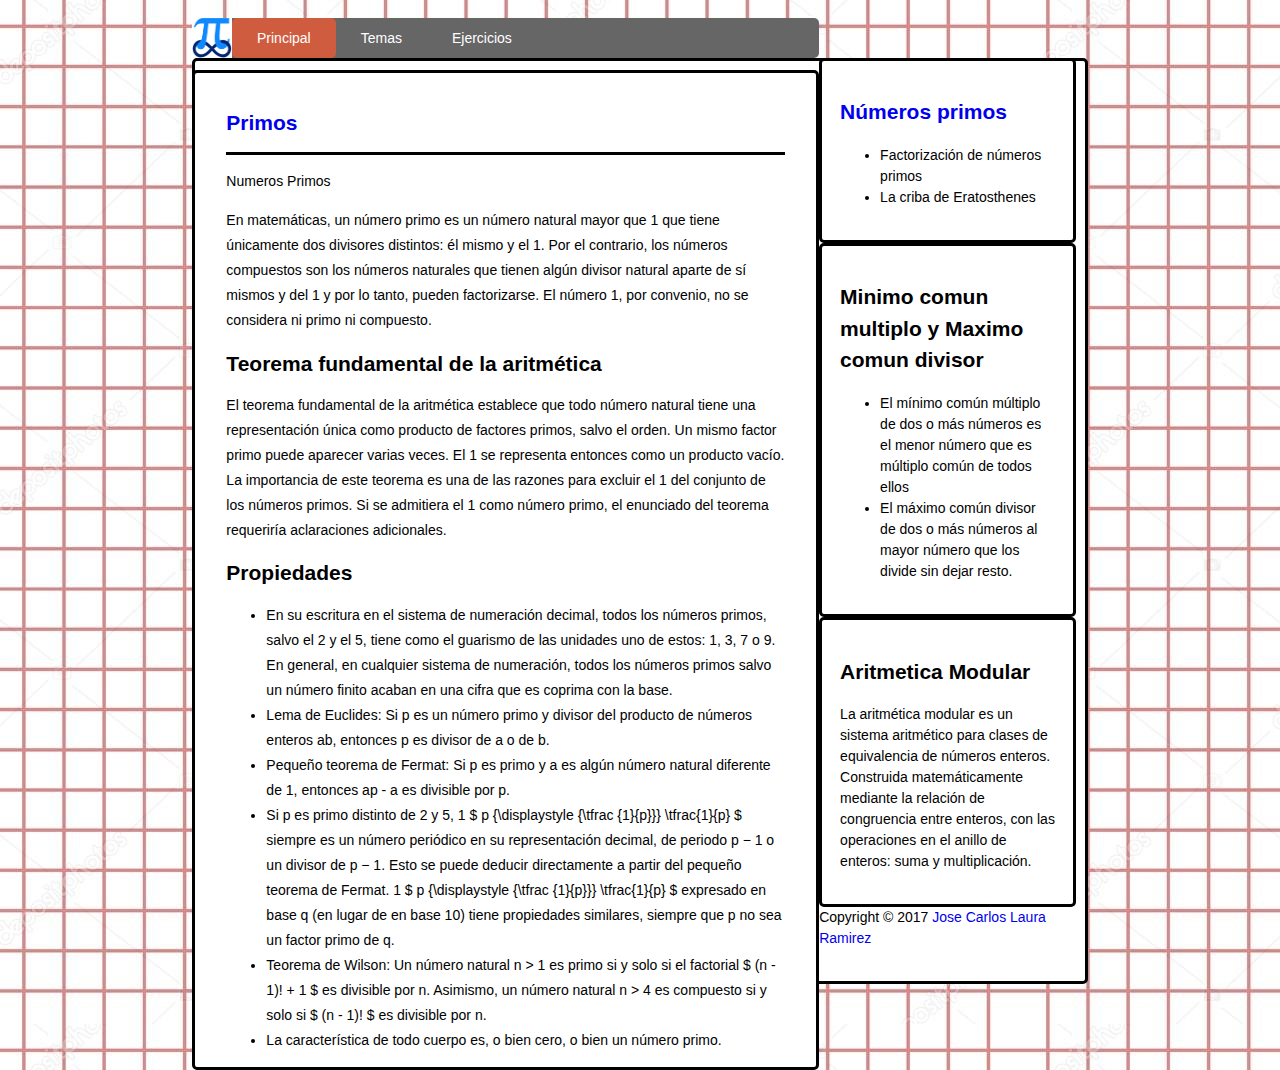
<file: primos.html>
<!DOCTYPE html>
<html lang="es">
<head>
    <meta charset="UTF-8">
    <meta http-equiv="X-UA-Compatible" content="IE=edge">
    <meta name="viewport" content="width=device-width, initial-scale=1">
    <title>Primos</title>
    <script type="text/x-mathjax-config">
    MathJax.Hub.Config({tex2jax: {inlineMath: [['$','$'], ['\\(','\\)']]}});
    </script>
    <script type="text/javascript"
    src="http://cdn.mathjax.org/mathjax/latest/MathJax.js?config=TeX-AMS-MML_HTMLorMML">
    </script>
    <link rel="stylesheet" href="estilos.css" type="text/css">
</head>
<body class="body">
    <header class="main-header">
        <a href="index.html"><img src="img/logo.jpg"></a>
        <nav>
            <ul>
                <li class="active">
                    <a href="index.html">Principal</a>
                </li>
                <li>
                    <a href="#temas">Temas</a>
                </li>
                <li>
                    <a href="#">Ejercicios</a>
                </li>
            </ul>
        </nav>
    </header>
    <div class="main-content">
        <div class="content">
            <article class="top-content">
                <header class="header-title">
                    <h2>
                        <a href="#primos" title="Primos">Primos</a>
                    </h2>
                </header>
                <footer>
                    <p class="post-info">
                        Numeros Primos
                    </p>
                </footer>
                <content>
                    <div>
                    En matemáticas, un número primo es un número natural mayor que 1
                    que tiene únicamente dos divisores distintos: él mismo y el 1.
                    Por el contrario, los números compuestos son los números naturales
                    que tienen algún divisor natural aparte de sí mismos y del 1 y por lo tanto, pueden factorizarse. El número 1, por convenio, no se considera ni primo ni compuesto.
                    </div>
                    <div>
                        <h2>Teorema fundamental de la aritmética</h2>

                        El teorema fundamental de la aritmética establece que todo número natural tiene una representación única como producto de factores primos, salvo el orden. Un mismo factor primo puede aparecer varias veces. El 1 se representa entonces como un producto vacío.

                        La importancia de este teorema es una de las razones para excluir el 1 del conjunto de los números primos. Si se admitiera el 1 como número primo, el enunciado del teorema requeriría aclaraciones adicionales.
                    </div>
                    <div>
                        <h2>Propiedades</h2>
                        <ul>
                            <li>En su escritura en el sistema de numeración decimal, todos los números primos, salvo el 2 y el 5, tiene como el guarismo de las unidades uno de estos: 1, 3, 7 o 9. En general, en cualquier sistema de numeración, todos los números primos salvo un número finito acaban en una cifra que es coprima con la base.</li>
                            <li>Lema de Euclides: Si p es un número primo y divisor del producto de números enteros ab, entonces p es divisor de a o de b.</li>
                            <li>Pequeño teorema de Fermat: Si p es primo y a es algún número natural diferente de 1, entonces ap - a es divisible por p.</li>
                            <li>Si p es primo distinto de 2 y 5, 1 
                                $ p {\displaystyle {\tfrac {1}{p}}} \tfrac{1}{p} $
                                siempre es un número periódico en su representación decimal, 
                                de periodo p − 1 o un divisor de p − 1. 
                                Esto se puede deducir directamente a partir del pequeño teorema de Fermat. 
                                1 $ p {\displaystyle {\tfrac {1}{p}}} \tfrac{1}{p} $ expresado en base q 
                                (en lugar de en base 10) tiene propiedades similares, siempre que p no sea un factor primo de q.</li>
                            <li>Teorema de Wilson: 
                                Un número natural n > 1 es primo si y solo si el factorial
                                $ (n - 1)! + 1 $ es divisible por n. 
                                Asimismo, un número natural n > 4 es compuesto si y solo si 
                                $ (n - 1)! $ es divisible por n.</li>
                            <li>La característica de todo cuerpo es, o bien cero, o bien un número primo.</li>
                        </ul>
                    </div>
                </content>
            </article>
        </div>
    </div>
    <aside class="top-sidebard">
        <article>
            <h2><a href="primos.html">Números primos</a></h2>
            <p>
                <ul>
                    <li>Factorización de números primos</li>
                    <li>La criba de Eratosthenes</li>
                </ul>
            </p>
        </article>
    </aside>
 
    <aside class="middle-sidebard">
        <article>
            <h2>Minimo comun multiplo y Maximo comun divisor</h2>
            <p>
                <ul>
                    <li>El mínimo común múltiplo de dos o más números es el menor número que es múltiplo común de todos ellos</li>
                    <li>El máximo común divisor de dos o más números al mayor número que los divide sin dejar resto.</li>
                </ul>
            </p>
        </article>
    </aside>

    <aside class="bottom-sidebard">
        <article>
            <h2>Aritmetica Modular</h2>
            <p>
                La aritmética modular es un sistema aritmético para clases de equivalencia 
                de números enteros. 
                Construida matemáticamente mediante la relación de congruencia entre enteros,
                con las operaciones en el anillo de enteros: suma y multiplicación.
            </p>
        </article>
    </aside> 

    <footer class="main-footer">
        <p>
            Copyright &copy; 2017 <a href="#" title="Jose Carlos Laura Ramirez">Jose Carlos Laura Ramirez</a>
        </p>
    </footer>
</body>
</html>
</file>
<file: estilos.css>
body {
     background-image: url('img/bg2.jpg');         
    /* background-color: #000; */
    color: #000;/*#000305;*/
    font-size: 87.5%;
    font-family: Arial, 'Lucida Sans Unicode';
    line-height: 1.5;
    text-align: left;
}

a {
    text-decoration: none;
}

a:link, a:visited {

}

a:hover, a:active {

}

.body {
    margin: 0 auto;
    width: 70%;
    clear: both;
}

.main-header {
    width: 70%;
    height: auto;
    margin: 2% 0 0;

}

.main-footer {
    display: block;
    background-color: #FFF;
    border-radius: 5px;
    -moz-border-radius: 5px;
    -webkit-border-radius: 5px;
    border-style: solid;
    padding: 2% 2%;
}

.main-header img {
    width: 40px;
    height: 40px;
    float: left;
}

.main-header nav {
    background-color: #666;
    height: 40px;
    border-radius: 5px;
    -moz-border-radius: 5px;
    -webkit-border-radius: 5px;
}

.main-header nav ul {
    list-style: none;
    margin: 0 auto;
}

.main-header nav ul li {
    display: inline;
    float: left;
}

.main-header nav a:link, .main-header nav a:visited {
    color: #FFF;
    display: inline-block;
    padding: 10px 25px;
    height: 20px;
}

.main-header nav a:hover, .main-header nav a:active, 
.main-header nav .active a:link, .main-header nav .active a:visited {
    background-color: #CF5C3F;
    text-shadow: none;
}

.main-header nav ul li a {
    border-radius: 5px;
    -moz-border-radius: 5px;
    -webkit-border-radius: 5px;
}

.main-content {
    line-height: 25px;
    border-radius: 5px;
    -moz-border-radius: 5px;
    -webkit-border-radius: 5px;
}

.header-title {
    border-bottom-style: solid;
}

.content {
    width: 70%;
    float: left;
    border-radius: 5px;
    -moz-border-radius: 5px;
    -webkit-border-radius: 5px;
}

.top-content {
    background-color: #FFF;
    border-radius: 5px;
    -moz-border-radius: 5px;
    -webkit-border-radius: 5px;
    margin-top: 2%;
    padding: 3% 5% 0%;
    border-style: solid;
}

.bottom-content {
    background-color: #FFF;
    border-radius: 5px;
    -moz-border-radius: 5px;
    -webkit-border-radius: 5px;
    margin-top: 2%;
    padding: 0% 5% 3%;
    border-style: solid;
}

.top-sidebard {
    width: 24%;
    float: left; 
    background-color: #FFF;
    border-radius: 5px;
    -moz-border-radius: 5px;
    -webkit-border-radius: 5px;
    padding: 2% 2%;
}

.middle-sidebard {
    width: 24%;
    float: left;
    background-color: #FFF;
    border-radius: 5px;
    -moz-border-radius: 5px;
    -webkit-border-radius: 5px;
    padding: 2% 2%;
}

.bottom-sidebard {
    width: 24%;
    float: left;
    background-color: #FFF;
    border-radius: 5px;
    -moz-border-radius: 5px;
    -webkit-border-radius: 5px;
    padding: 2% 2%;
}

.box {
    display: block;
    border-style: solid;
    border-width: 2px;
}

aside {
    border-style: solid;
}
</file>
